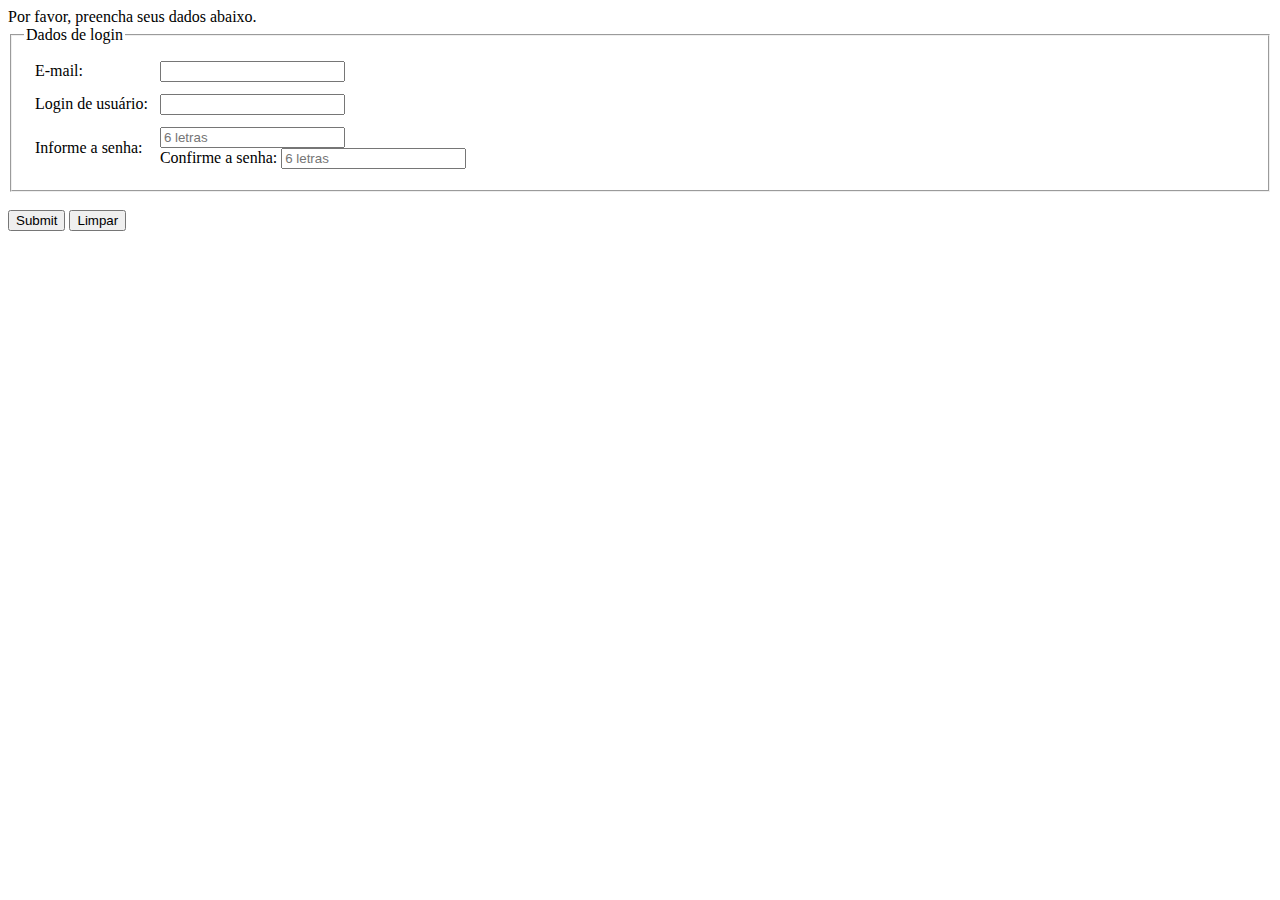
<file: WebContent/view/cadastro.html>
<!DOCTYPE html>
<html>
<head>
<meta charset="ISO-8859-1">
<title>Cadastrar usu�rio no sistema</title>
</head>
<body>
Por favor, preencha seus dados abaixo.

<form action='..\src\br\edu\ipfb\servlet\CadastraUsuario' method="post">
<fieldset>
 <legend>Dados de login</legend>
 <table cellspacing="10">
  <tr>
   <td>
    <label for="email">E-mail: </label>
   </td>
   <td align="left">
    <input type="text" required="" type="text" name="email">
   </td>
  </tr>
  <tr>
   <td>
    <label for="login">Login de usu�rio: </label>
   </td>
   <td align="left">
    <input type="text" required="" name="login">
   </td>
  </tr>
  <tr>
   <td>
    <label for="passconfirm">Informe a senha: </label>
   </td>
   <td align="left">
    <input type="password" required pattern="[a-z]{6}" placeholder="6 letras "name="passconfirm"
    onchange="form.pwd2.pattern = this.value;">
    <br/>
    Confirme a senha: <input type="password" required pattern="[a-z]{6}" placeholder="6 letras" name="passconfirm2">
   </td>
  </tr>
 </table>
</fieldset>
<br />
<input type="submit">
<input type="reset" value="Limpar">
</form>

</body>
</html>
</file>
